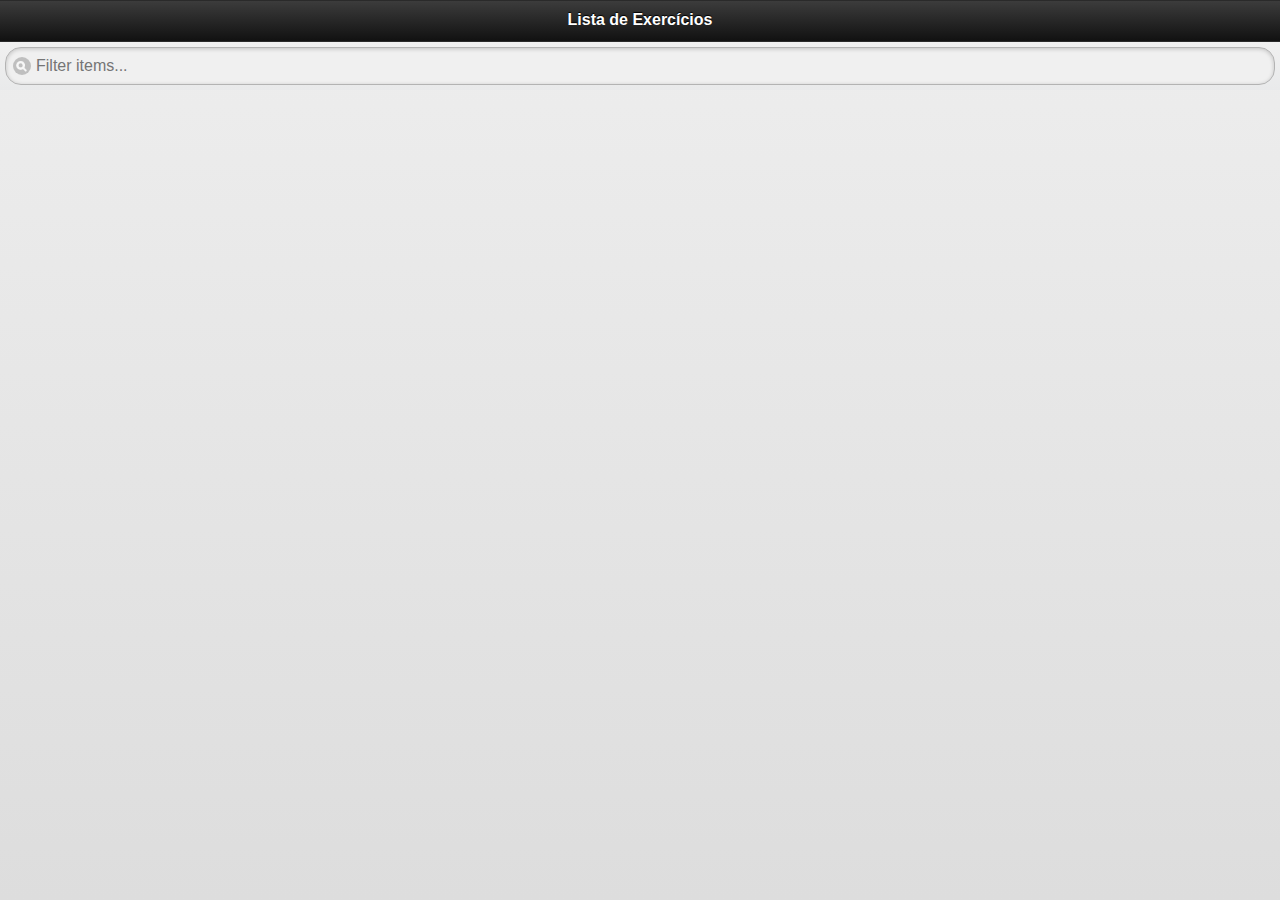
<file: index.html>
<!DOCTYPE HTML>
<html>
	<head>
		<title>Lista de Exercícios</title>
		<meta name="viewport" content="width=device-width,initial-scale=1"/>
		<link rel="stylesheet" href="css/jquery.mobile-1.0rc1.min.css" />
		<link rel="stylesheet" href="css/styles.css" />
	</head>

	<body>

		<div id="employeeListPage" data-role="page" >

			<div data-role="header" data-position="fixed">
				<h1>Lista de Exercícios</h1>
			</div>

			<div data-role="content">
				<ul id="employeeList" data-role="listview" data-filter="true"></ul>
			</div>

		</div>

		<!-- Script -->
		<script src="js/jquery.js"></script>
		<script src="js/jquery.mobile-1.0rc1.min.js"></script>
		<script src="js/employeelist.js"></script>
		<script src="js/employeedetails.js"></script>
		<script src="js/reportlist.js"></script>
		<script type="text/javascript" src="js/usejs-4.0.0.js"></script>
	</body>

</html>
</file>
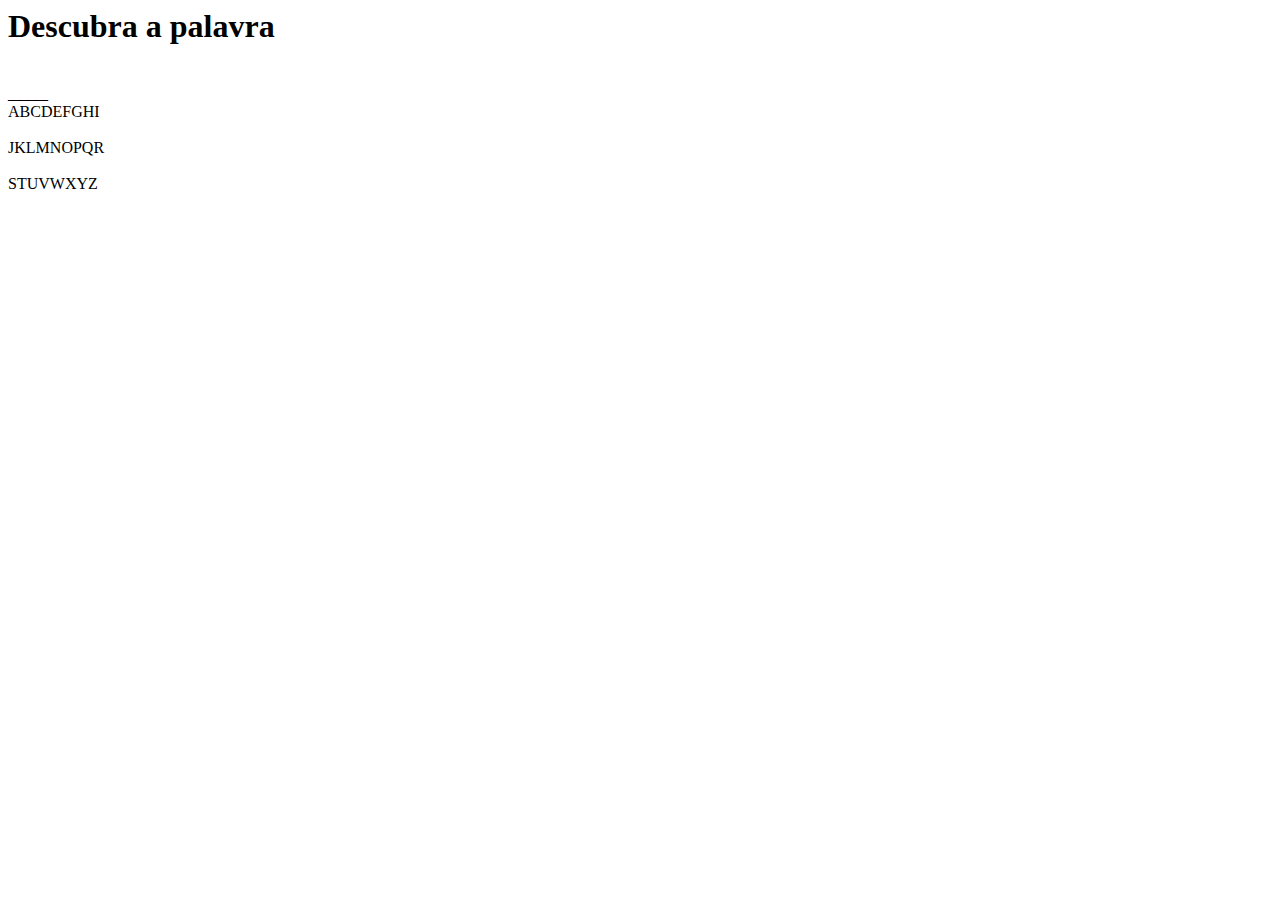
<file: employeedetails.html>
<html>
	<head>
	</head>
	<body onload="start()">
		<div id="use-debug"></div>
		<div id="detailsPage" data-role="page" data-add-back-btn="true">

			<div data-role="header">
				<h1>Descubra a palavra</h1>
			</div>

			<div data-role="content">

				<img id="exercisePic"/>
				<div id="exerciseDetails">
					<h3 id="title"></h3>
					<p id="description"></p>
					<p id="type"></p>
				</div>

				<div id="exerciseContent"></div>

				<div id='secret'>_____</div>
				<div class='letters'>
					<span>A</span><span>B</span><span>C</span><span>D</span><span>E</span><span>F</span><span>G</span><span>H</span><span>I</span>
					<br/>
					<br/>
					<span>J</span><span>K</span><span>L</span><span>M</span><span>N</span><span>O</span><span>P</span><span>Q</span><span>R</span>
					<br/>
					<br/>
					<span>S</span><span>T</span><span>U</span><span>V</span><span>W</span><span>X</span><span>Y</span><span>Z</span>
					<br/>
					<br/>
				</div>

				<ul id="actionList" data-role="listview" data-inset="true"></ul>

			</div>
		</div>
	</body>
</html>
</file>
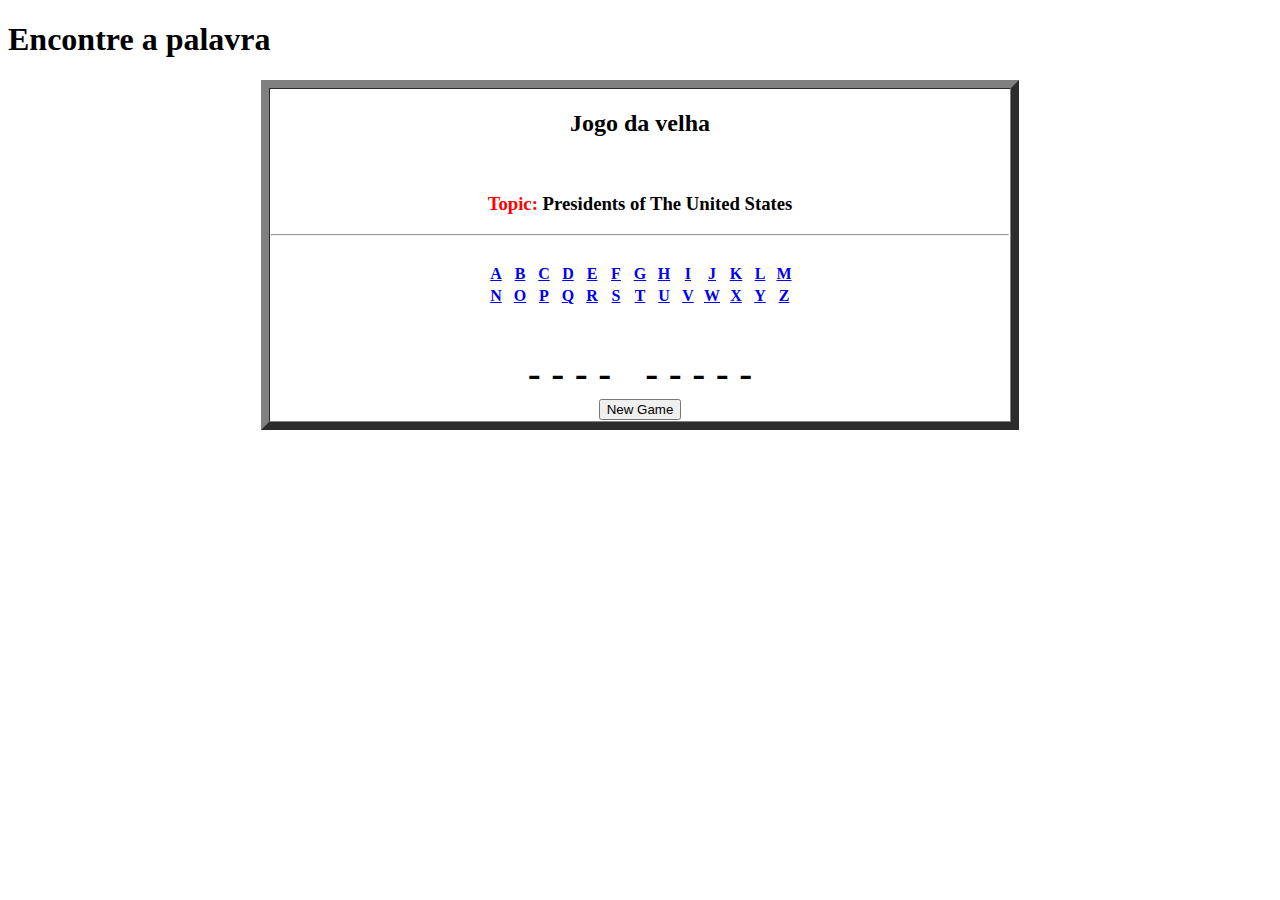
<file: hangman.html>
<!DOCTYPE HTML>
<html>
	<head></head>

	<body>

		<div id="detailsPage" data-role="page" data-add-back-btn="true">

			<div data-role="header">
				<h1>Encontre a palavra</h1>
			</div>

			<div data-role="content">

				<center>
					<table border=8 bgcolor=white width=60% cellspacing=0>
						<tr>
							<td>
							<center>
								<h2>Jogo da velha</h2>
								<br>
								<b><h3><font color=red>Topic:</font> Presidents of The United States</h3></b>
								<hr>
								<br>

								<SCRIPT LANGUAGE="JavaScript">
									function getCookie(name) {
										var dcookie = document.cookie;
										var cname = name + "=";
										var clen = dcookie.length;
										var cbegin = 0;
										while (cbegin < clen) {
											var vbegin = cbegin + cname.length;
											if (dcookie.substring(cbegin, vbegin) == cname) {
												var vend = dcookie.indexOf(";", vbegin);
												if (vend == -1)
													vend = clen;
												return unescape(dcookie.substring(vbegin, vend));
											}
											cbegin = dcookie.indexOf(" ", cbegin) + 1;
											if (cbegin == 0)
												break;
										}
										return null;
									}

									function setCookie(name, value, expires) {
										if (!expires)
											expires = new Date();
										document.cookie = name + "=" + escape(value) + "; expires=" + expires.toGMTString() + "; path=/";
									}

									function delCookie(name) {
										var expireNow = new Date();
										document.cookie = name + "=" + "; expires=Thu, 01-Jan-70 00:00:01 GMT" + "; path=/";
									}

									var Alphabet = new initAlphaArray()
									var NumOfWords = 42;
									var SaveData = "";
									var ImageNum = "";
									var LettersSelected = "";
									var RandomWord = "";
									var DisplayWord = "";
									var position = 0;
									var word = new WordList();
									var expdate = new Date();
									var RandomNumber = (expdate.getSeconds()) % NumOfWords;
									function initAlphaArray() {
										this.length = 26
										this[0] = "A"
										this[1] = "B"
										this[2] = "C"
										this[3] = "D"
										this[4] = "E"
										this[5] = "F"
										this[6] = "G"
										this[7] = "H"
										this[8] = "I"
										this[9] = "J"
										this[10] = "K"
										this[11] = "L"
										this[12] = "M"
										this[13] = "N"
										this[14] = "O"
										this[15] = "P"
										this[16] = "Q"
										this[17] = "R"
										this[18] = "S"
										this[19] = "T"
										this[20] = "U"
										this[21] = "V"
										this[22] = "W"
										this[23] = "X"
										this[24] = "Y"
										this[25] = "Z"
									}

									function WordList() {
										this.length = NumOfWords;
										this[0] = "GEORGE WASHINGTON";
										this[1] = "JOHN ADAMS";
										this[2] = "THOMAS JEFFERSON";
										this[3] = "JAMES MADISON";
										this[4] = "JAMES MONROE";
										this[5] = "JOHN QUINCY ADAMS";
										this[6] = "ANDREW JACKSON";
										this[7] = "MARTIN VAN BUREN";
										this[8] = "WILLIAM HENRY HARRISON";
										this[9] = "JOHN TYLER";
										this[10] = "JAMES POLK";
										this[11] = "ZACHARY TAYLOR";
										this[12] = "MILLARD FILLMORE";
										this[13] = "FRANKLIN PIERCE";
										this[14] = "JAMES BUCHANAN";
										this[15] = "ABRAHAM LINCOLN";
										this[16] = "ANDREW JOHNSON";
										this[17] = "ULYSSES GRANT";
										this[18] = "RUTHERFORD HAYES";
										this[19] = "JAMES GARFIELD";
										this[20] = "CHESTER ARTHUR";
										this[21] = "GROVER CLEVELAND";
										this[22] = "BENJAMIN HARRISON";
										this[23] = "GROVER CLEVELAND";
										this[24] = "WILLIAM MCKINLEY";
										this[25] = "THEODORE ROOSEVELT";
										this[26] = "WILLIAM HOWARD TAFT";
										this[27] = "WOODROW WILSON";
										this[28] = "WARREN HARDING";
										this[29] = "CALVIN COOLIDGE";
										this[30] = "HERBERT HOOVER";
										this[31] = "FRANKLIN ROOSEVELT";
										this[32] = "HARRY TRUMAN";
										this[33] = "DWIGHT EISENHOWER";
										this[34] = "JOHN KENNEDY";
										this[35] = "LYNDON JOHNSON";
										this[36] = "RICHARD NIXON";
										this[37] = "GERALD FORD";
										this[38] = "JIMMY CARTER";
										this[39] = "RONALD REAGAN";
										this[40] = "GEORGE BUSH";
										this[41] = "BILL CLINTON";
									}

									function availableLetters(i) {
										if (LettersSelected.charAt(i) == Alphabet[i])
											document.write('<TD ALIGN=CENTER VALIGN=CENTER WIDTH=20 HEIGHT=12>' + '<B><A HREF="javascript:LoadNextPage(' + i + ',\'' + Alphabet[i] + '\')">' + Alphabet[i] + '</A></B></TD>');
										else
											document.write('<TD ALIGN=CENTER VALIGN=CENTER WIDTH=20 HEIGHT=12> </TD>');
									}

									function LoadNextPage(selected, letter) {
										var j = 0;
										var HoldLettersSelected = LettersSelected;
										LettersSelected = "";
										if (selected == 0) {
											for ( j = 1; j <= 25; j++) {
												LettersSelected += HoldLettersSelected.charAt(j);
											}
											LettersSelected = "^" + LettersSelected;
										} else if (selected == 25) {
											for ( j = 0; j <= 24; j++) {
												LettersSelected += HoldLettersSelected.charAt(j);
											}
											LettersSelected += "^";
										} else {
											for ( j = 0; j < selected; j++) {
												LettersSelected += HoldLettersSelected.charAt(j);
											}
											LettersSelected += "^";
											for ( j = selected + 1; j <= 25; j++) {
												LettersSelected += HoldLettersSelected.charAt(j);
											}
										}

										SaveData = ImageNum + LettersSelected + RandomWord + "*";
										setCookie("_HangMan", SaveData, expdate);
										history.go(0);
									}

									// Sets a cookie that will expire in 10 days

									expdate.setTime(expdate.getTime() + (1000 * 60 * 60 * 24 * 10));
									if (getCookie("_HangMan") == null) {
										ImageNum = "A";
										LettersSelected = "ABCDEFGHIJKLMNOPQRSTUVWXYZ";
										RandomWord = word[RandomNumber];
										SaveData = ImageNum + LettersSelected + RandomWord + "*";
										setCookie("_HangMan", SaveData, expdate);
									} else {
										SaveData = getCookie("_HangMan");
										ImageNum = SaveData.charAt(0);
										for ( position = 1; position <= 26; position++) {
											LettersSelected += SaveData.charAt(position);
										}
										for ( position = 27; position < SaveData.indexOf("*"); position++) {
											RandomWord += SaveData.charAt(position);
										}
									}
									DisplayWord = "";
									for ( i = 0; i < RandomWord.length; i++) {
										if (RandomWord.charAt(i) == ' ') {
											DisplayWord += " ";
										} else {
											MatchFound = false;
											for ( j = 0; j <= 25; j++) {
												if ((LettersSelected.charAt(j) == "^") && (RandomWord.charAt(i) == Alphabet[j])) {
													DisplayWord += RandomWord.charAt(i);
													MatchFound = true;
												}
											}
											if (!MatchFound)
												DisplayWord += "-";
										}
									}
									if (ImageNum == "J") {
										document.write('<font color=red size=4>You Lost!<br>Answer:  "' + RandomWord + '"</font>');
									} else if (RandomWord == DisplayWord) {
										document.write('<font color=red size=8>You Win!</font>');
									} else {
										document.write('<table>');
										document.write('<tr>');
										for ( i = 0; i < 13; i++)
											availableLetters(i);
										document.write('</tr>');
										document.write('<tr>');
										for ( i = 13; i < 26; i++)
											availableLetters(i);
										document.write('</tr>');
										document.write('</table>');
									}
									document.write('<br>');
									document.write('<br>');
									document.write('<font size=9><tt>');
									document.write(DisplayWord);
									document.write('</tt></font>');
									document.write('<form>');
									document.write('<input type="button" VALUE="New Game"' + 'onClick="delCookie(\'_HangMan\');history.go(0);">');
									document.write('</form>');
									document.write('</center>');
								</SCRIPT>
							</td>
						</tr>
					</table>
				</center>

				<!--<img id="employeePic"/>
				<div id="employeeDetails">
				<h3 id="fullName"></h3>
				<p id="employeeTitle"></p>
				<p id="city"></p>
				</div>

				<ul id="actionList" data-role="listview" data-inset="true"></ul>
				-->
			</div>

		</div>

	</body>

</html>
</file>
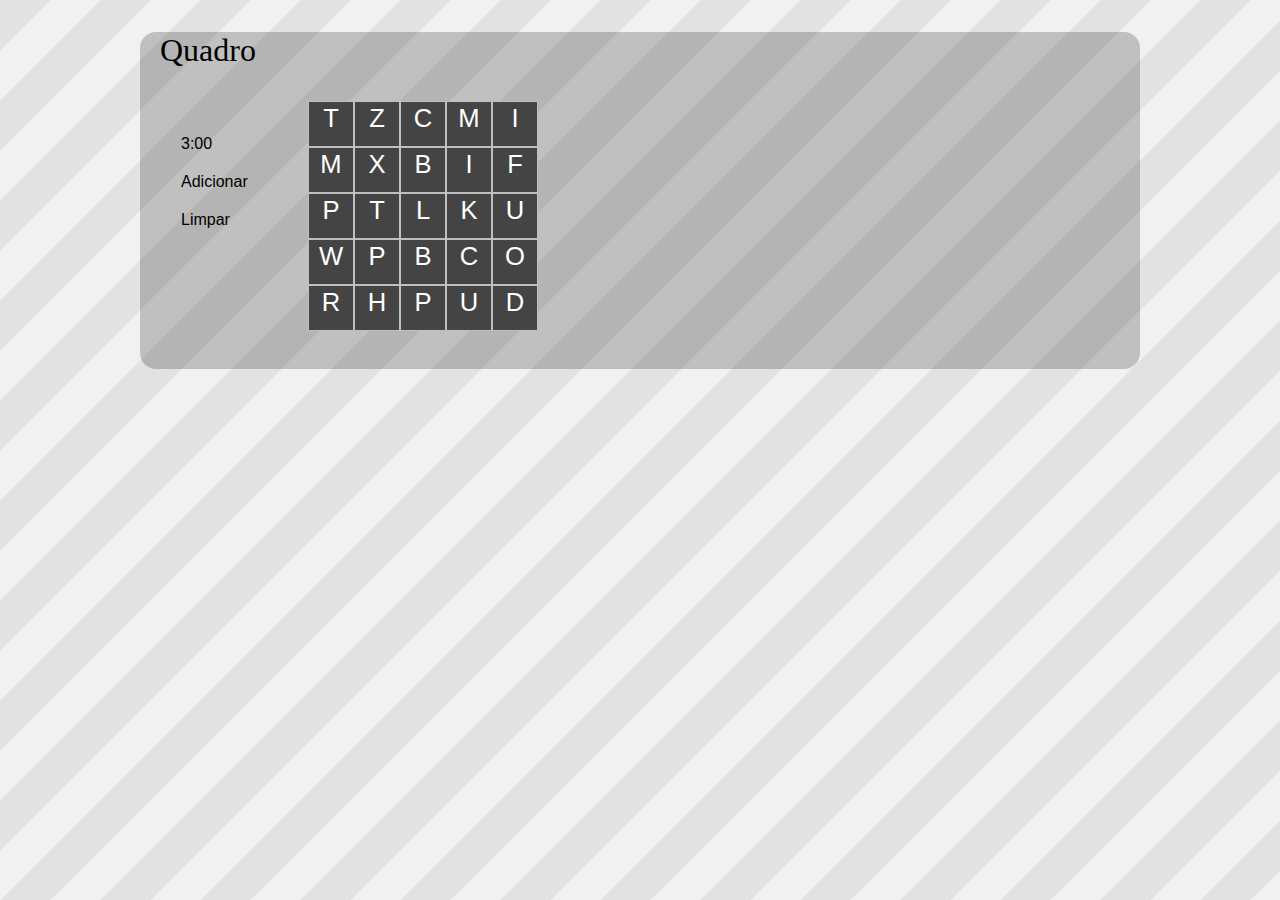
<file: wordfind.html>
<!DOCTYPE html>
<html lang="en">
<head>
	<title>Word Game Example</title>
	<link rel="stylesheet" type="text/css" href="css/optional.css">
	<style type="text/css">
		/* Optional styles */
		
		.wgcontrols {
			float: left;
			padding: 1em 2em 1em 1em;
			width: 100px;
		}
		
		.wggrid {
			float: left;
		}
		
		.wgitem {
			border: 1px solid silver;
			background-color: #444444;
			color: White;
			font-size: 1.6em;
			text-transform: uppercase;
			overflow: hidden;
		}
		
		.wgcontrols p {
			padding: 2px 5px;
		}
		
		.wgadd:hover, .wgclear:hover {
			background-color: #444444;
			color: White;
		}
		
		.wgselected {
			background-color: Green;
		}

	</style>
</head>
<body>
	<div id="maincontent">
		<div id="how">
			<h3>Quadro</h3>
			<div id="wordgame1"></div>
		</div>
	</div>
	<script type="text/javascript" src="js/jquery.js"></script>
	<script type="text/javascript" src="js/jquery.wordgame.js"></script>
	<script type="text/javascript">
		$("#wordgame1").wordgame({ timer: 180, allowable: 'banana, ana, chuva, vaca, cerveja' });
	</script>

	<!-- Just for web stats... not needed for the plugin -->
    <script>
      var _gaq = _gaq || [];
      _gaq.push(['_setAccount', 'UA-36818004-1']);
      _gaq.push(['_trackPageview']);

      (function() {
        var ga = document.createElement('script'); ga.type = 'text/javascript'; ga.async = true;
        ga.src = ('https:' == document.location.protocol ? 'https://ssl' : 'http://www') + '.google-analytics.com/ga.js';
        var s = document.getElementsByTagName('script')[0]; s.parentNode.insertBefore(ga, s);
      })();
    </script>

</body>
</html>
</file>
<file: css/styles.css>
#employeePic {
	float: left;
	padding-right: 10px;
	padding-bottom: 16px;
}

#employeeDetails p {
	margin-top: 0px;
	margin-bottom: 8px;
}

#actionList {
	clear: both;
}

#content {
	text-align: center;
}
.image {
	position: relative;
	width: 254px;
	height: 340px;
	margin-left: 50%;
}
.hangman {
	position: absolute;
	top: 0px;
	left: -127px;
	opacity: 0;
}
#hangman_1 {
	opacity: 1.0;
}
#secret {
	font-family: monospace, serif;
	font-size: 4em;
	font-weight: bold;
	letter-spacing: 10px;
}
.letters {
	margin-top: 20px;
}
.letters span {
	font-family: monospace, serif;
	font-size: 2em;
	font-weight: bold;
	padding-right: 5px;
	padding-left: 5px;
	margin-left: 5px;
	margin-right: 5px;
	background-color: rgb(0,192,255);
	border-radius: 4px;
	cursor: pointer;
	-moz-user-select: none;
	-webkit-user-select: none;
}
.letters span:ACTIVE {
	background-color: aqua;
}

.letters span.disabled {
	background-color: rgb(192,192,192);
}
</file>
<file: css/optional.css>
/* OPlugins opcionais para os plugins!) */	
body {
	font-family: "Century Gothic", "Apple Gothic", sans-serif;
	font-size: 16px;
	background-image: url(../img/stripe.png);
	background-attachment: fixed;
	color: Black;
	margin: 0;
}

a {
	color: Blue;
}

a:hover {
	color: Green;
}

h1 {
	font-family: Cambria, Georgia, Times, ï¿½Times New Romanï¿½, serif;
	display: block;
	width: 960px;
	padding: 20px 0;
	margin: 20px auto;
	font-size: 3em;
	font-weight: normal;
}

h2, h3, h4, h5, h6 {
	font-family: Cambria, Georgia, Times, ï¿½Times New Romanï¿½, serif;
	font-size: 2em;
	font-weight: normal;
}

#links {
	width: 960px;
	margin: 0 auto;
	text-align: right;
}

#header {
	width: 100%;
	background-image: url(../img/alpha.png);
	color: #F2F0F0;
}

#maincontent {
	width: 960px;
	margin: 0 auto 20px auto;
	padding: 0 20px 20px 20px;
	background-image: url(../img/alphalight.png);
	-moz-border-radius: 1em;
	-webkit-border-radius: 1em;
	border-radius: 1em;
}

dl {
	margin-left: 50px;
}

dt {
	font-weight: bold;
}

dd {
	margin: 0px 450px 20px 30px;
}
</file>
